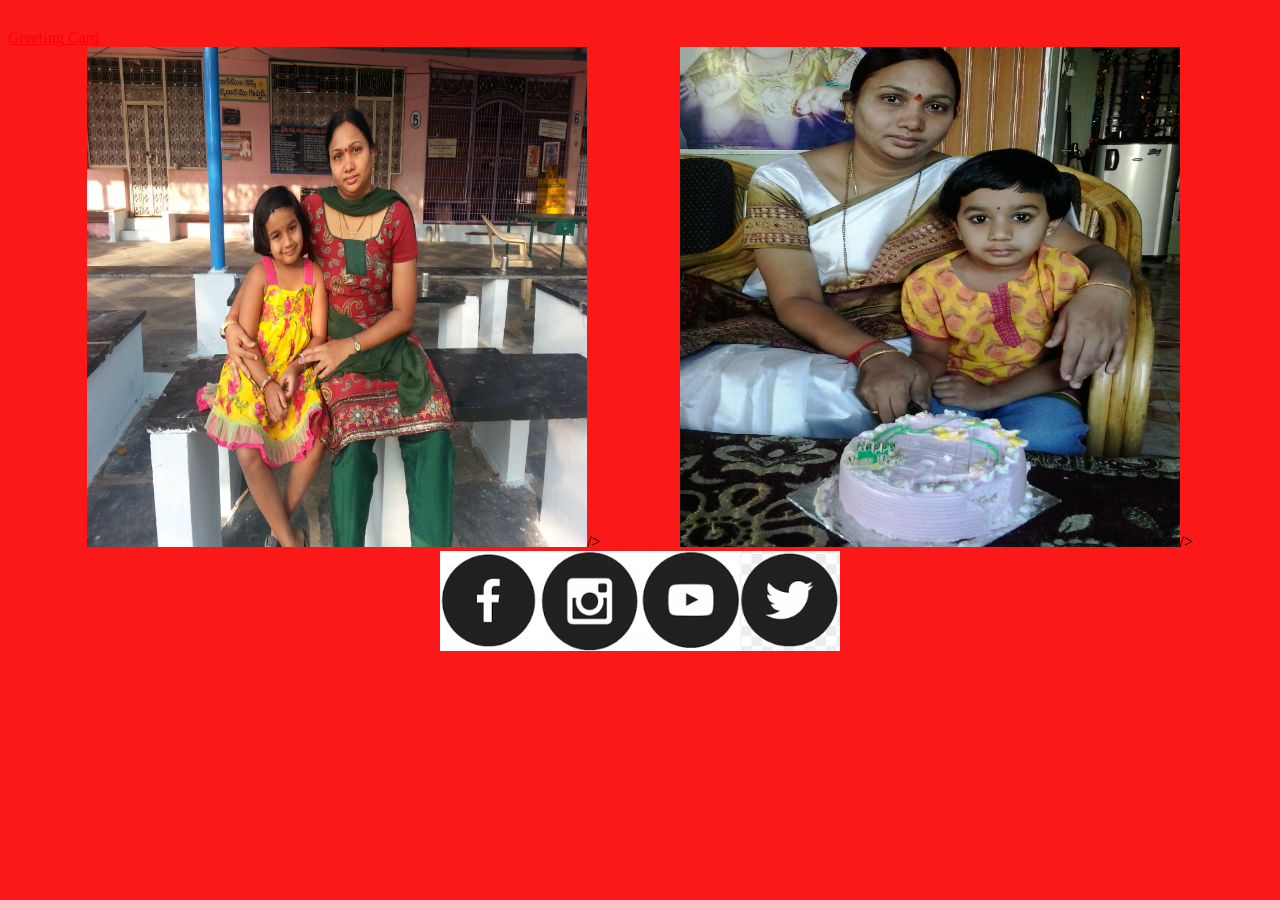
<file: index.html>
<!DOCTYPE HTML>
<html>
    <head>
        <title>Greetings For My Mother</title>
        <link rel = "stylesheet"
              type = "text/css"
              href = "style.css" />
    </head>

    <body>
        <div class="grid">
        <div class="item">
            <h1></h1>
            <div class="menu">
                <a href="index.html"></a>
                <a href="About Mom.html">Greeting Card</a>
                
                

                <div class = "grid">
                    <div class="item">
                        <a href="About Mothers.docx"><img src="20140223_080214.jpg" class="image" width=500 height=500 /></a>/></a>
                        <p>About My Mother</p>
                    </div>

                    <div class="item">
                        <a href = " https://www.powtoon.com/s/byQpdPgTXph/1/m"><img src="2013-01-01 10.34.45.jpg" class="image" width=500 height=500 /></a>/></a>
                        <p>Greetings Card</p>
                    </div>

                    <div class="footer">
                        <a href="https://www.facebook.com/campaign/landing.php?campaign_id=1653993517&extra_1=s%7Cc%7C318504235904%7Ce%7Cfacebook%20%27%7C&placement=&creative=318504235904&keyword=facebook%20%27&partner_id=googlesem&extra_2=campaignid%3D1653993517%26adgroupid%3D63066387003%26matchtype%3De%26network%3Dg%26source%3Dnotmobile%26search_or_content%3Ds%26device%3Dc%26devicemodel%3D%26adposition%3D%26target%3D%26targetid%3Dkwd-360705453827%26loc_physical_ms%3D9062137%26loc_interest_ms%3D%26feeditemid%3D%26param1%3D%26param2%3D&gclid=Cj0KCQiA962BBhCzARIsAIpWEL2Ynn7q5kkPwvnvwZ2CW9jRewvhgE352NtCEO3f6kdsvpEwum154hAaAsefEALw_wcB"><img src="fb.png" width=100 height=100/></a>
                        <a href="https://www.instagram.com/"><img src="insta.png" width=100 height=100/></a>
                        <a href="https://www.youtube.com/"><img src="youtube.png" width=100 height=100/></a>
                        <a href="https://twitter.com/?lang=en"><img src="twitter.png" width=100 height=100/></a>
                    </div>

         </body>
                </html>
</file>
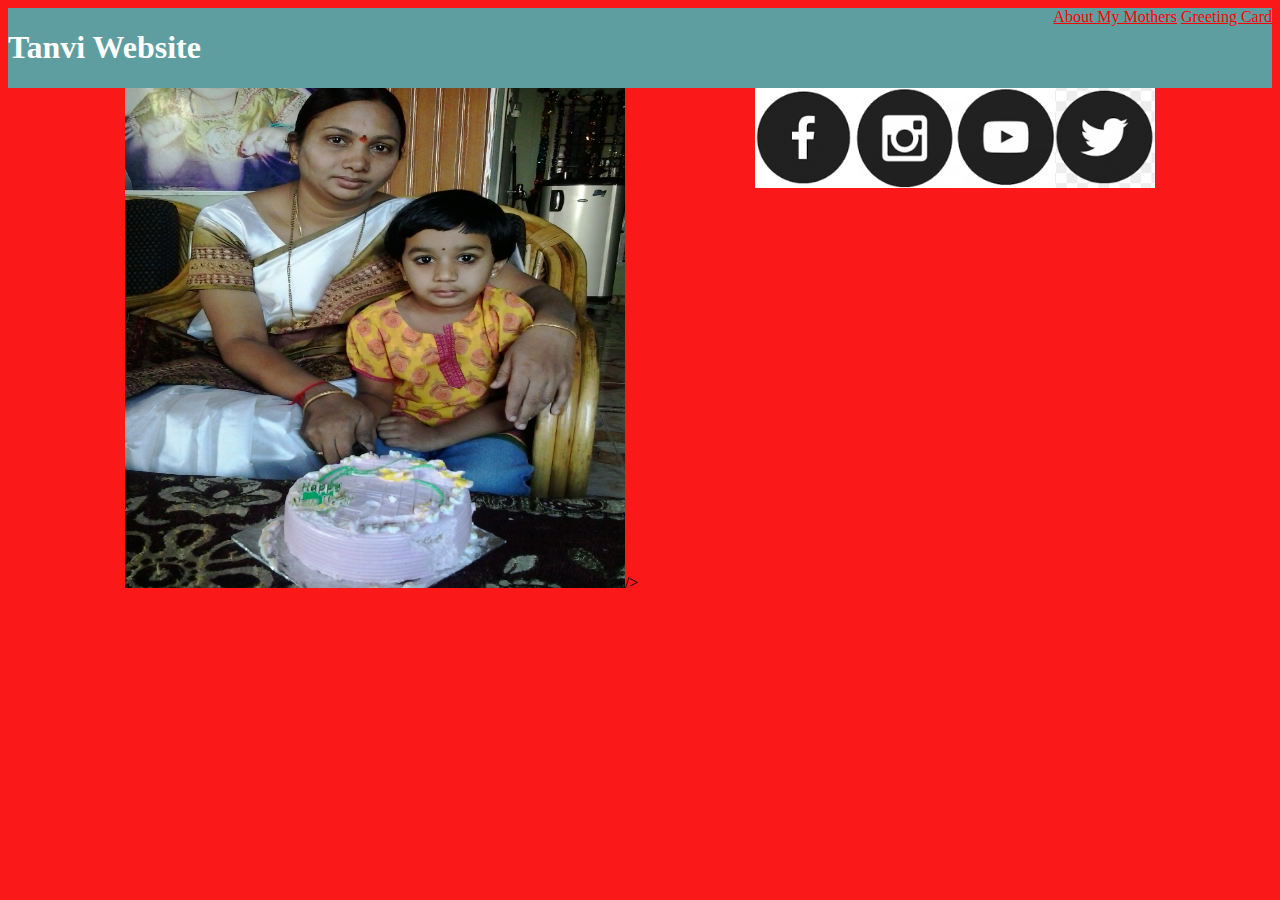
<file: About Mom.html>
<!DOCTYPE HTML>
<html>
    <head>
        <title>My Portfolio page</title>
        <link rel = "stylesheet"
              type = "text/css"
              href = "style.css" />
    </head>

    <body>
        <div class="header">
            <h1>Tanvi Website</h1>
            <div class="menu">
                <a href="index.html">About My Mothers</a>
                <a href="About Mom.html">Greeting Card</a>
                </div>
        </div>
        
        
        <div class = "grid">
            <div class="item">
                <a href = "https://www.powtoon.com/s/byQpdPgTXph/1/m"><img src="2013-01-01 10.34.45.jpg"width=500 height=500 /></a>/></a>
            </div>

            

        <div class="footer">
            <a href="https://www.facebook.com/campaign/landing.php?campaign_id=1653993517&extra_1=s%7Cc%7C318504235904%7Ce%7Cfacebook%20%27%7C&placement=&creative=318504235904&keyword=facebook%20%27&partner_id=googlesem&extra_2=campaignid%3D1653993517%26adgroupid%3D63066387003%26matchtype%3De%26network%3Dg%26source%3Dnotmobile%26search_or_content%3Ds%26device%3Dc%26devicemodel%3D%26adposition%3D%26target%3D%26targetid%3Dkwd-360705453827%26loc_physical_ms%3D9062137%26loc_interest_ms%3D%26feeditemid%3D%26param1%3D%26param2%3D&gclid=Cj0KCQiA962BBhCzARIsAIpWEL2Ynn7q5kkPwvnvwZ2CW9jRewvhgE352NtCEO3f6kdsvpEwum154hAaAsefEALw_wcB"><img src="fb.png" width=100 height=100/></a>
            <a href="https://www.instagram.com/"><img src="insta.png" width=100 height=100/></a>
            <a href="https://www.youtube.com/"><img src="youtube.png" width=100 height=100/></a>
            <a href="https://twitter.com/?lang=en"><img src="twitter.png" width=100 height=100/></a>
        </div>
    
    </body>
</html>
</file>
<file: style.css>
h1 {
    color: white;
}

/* * {
    border: solid;
} */

.header{
    background-color: cadetblue;
    display: flex;
    justify-content: space-between;
}

.site-description{
    display: flex;
    flex-direction: column;
    justify-content: first baseline;
}

.grid{
    display: flex;
    flex-wrap: wrap;
    justify-content: space-evenly;
}

.footer{
    display: flex;
    justify-content: flex-end;
}

p,h2{
    text-align: center;
}
body{
background-color:rgb(250, 24, 24)  
}
a:link{
color:red
}
a:visited{
color:pink
}
.menu a{
    margin: left 20px;
}
.item{
    position:relative;
}
.item p{
    position:absolute;
    top:50%;
    left:50%;
    transform:translate(-50%,-50%);
    opacity:0;
}
.item:hover p{
opacity:1
}
.item:hover .image {
    opacity:0.7
}
</file>
